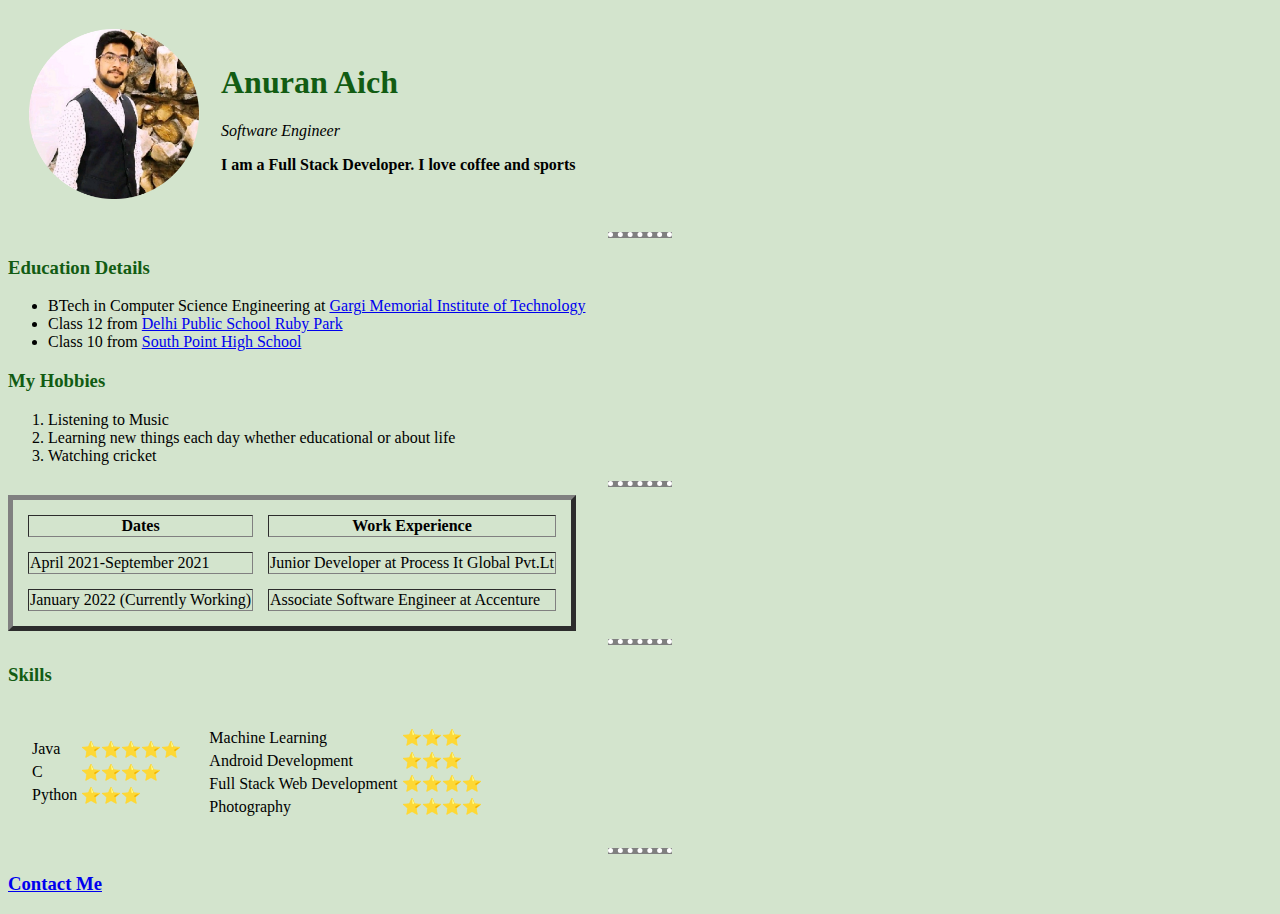
<file: index.html>
<!DOCTYPE html>
<html lang="en">
<head>
    <meta charset="UTF-8"> 
    <!-- Refer to mdn docs--> 
    <!--These meta tags how you should render or display webpage and give information to search engine about content of the website-->
    <title>Anuran's Personal Site</title>
    <link rel="stylesheet" href="styles.css">
</head>
<body>
    <table cellspacing="20">
        <td><img src="ron.png" alt="Anuran Aich Profile Picture" height="170px"></td>
        <td>
            <h1>Anuran Aich</h1>
            <p><em>Software Engineer</em></p>
            <p><strong>I am a Full Stack Developer. I love coffee and sports</strong></p>
        </td>
    </table>
    
    
    <hr size="3" noshade> 
    <h3>Education Details</h3>
    <ul>
        <li>BTech in Computer Science Engineering at <a href="https://www.gmitkolkata.org/">Gargi Memorial Institute of Technology</a></li>
        <li>Class 12 from <a href="https://www.dpskolkata.com/">Delhi Public School Ruby Park</a></li>
        <li>Class 10 from <a href="https://www.southpoint.edu.in">South Point High School</a></li>
    </ul>
    <h3>My Hobbies</h3>
    <ol>
        <li>Listening to Music</li>
        <li>Learning new things each day whether educational or about life</li>
        <li>Watching cricket</li>
    </ol>
    <hr size="3" noshade>
    <table  cellspacing="15" border=5px>
        <thead>
            <th>Dates</th>
            <th>Work Experience</th>
        </thead>
        <tbody>
            <tr>
            <td>April 2021-September 2021</td>
            <td>Junior Developer at Process It Global Pvt.Lt</td>
            </tr>
            <tr>
                <td>January 2022 (Currently Working)</td>
                <td>Associate Software Engineer at Accenture</td>
            </tr>
        </tbody>
    </table>
    <hr size="3" noshade>
    <h3>Skills</h3>
    
    <table cellspacing="20">
        <tr>
            <td>
                <table >
                    <tr>
                        <td>Java</td>
                        <td>⭐⭐⭐⭐⭐</td>
                    </tr>
                    <tr>
                        <td>C</td>
                        <td>⭐⭐⭐⭐</td>
                    </tr>
                    <tr>
                        <td>Python</td>
                        <td>⭐⭐⭐</td>
                    </tr>
                </table>
            </td>
            <td>
                <table >
                <tr>
                    <td>Machine Learning</td>
                    <td>⭐⭐⭐</td>
                </tr>
                <tr>
                    <td>Android Development</td>
                    <td>⭐⭐⭐</td>
                </tr>
                <tr>
                    <td>Full Stack Web Development</td>
                    <td>⭐⭐⭐⭐</td>
                </tr>
                <tr>
                    <td>Photography</td>
                    <td>⭐⭐⭐⭐</td>
                </tr>
                </table>
            </td>
        </tr>
    </table>
    <hr size="3" noshade>
    <h3><a href="contact.html">Contact Me</a></h3>
     

</body>
</html>
</file>
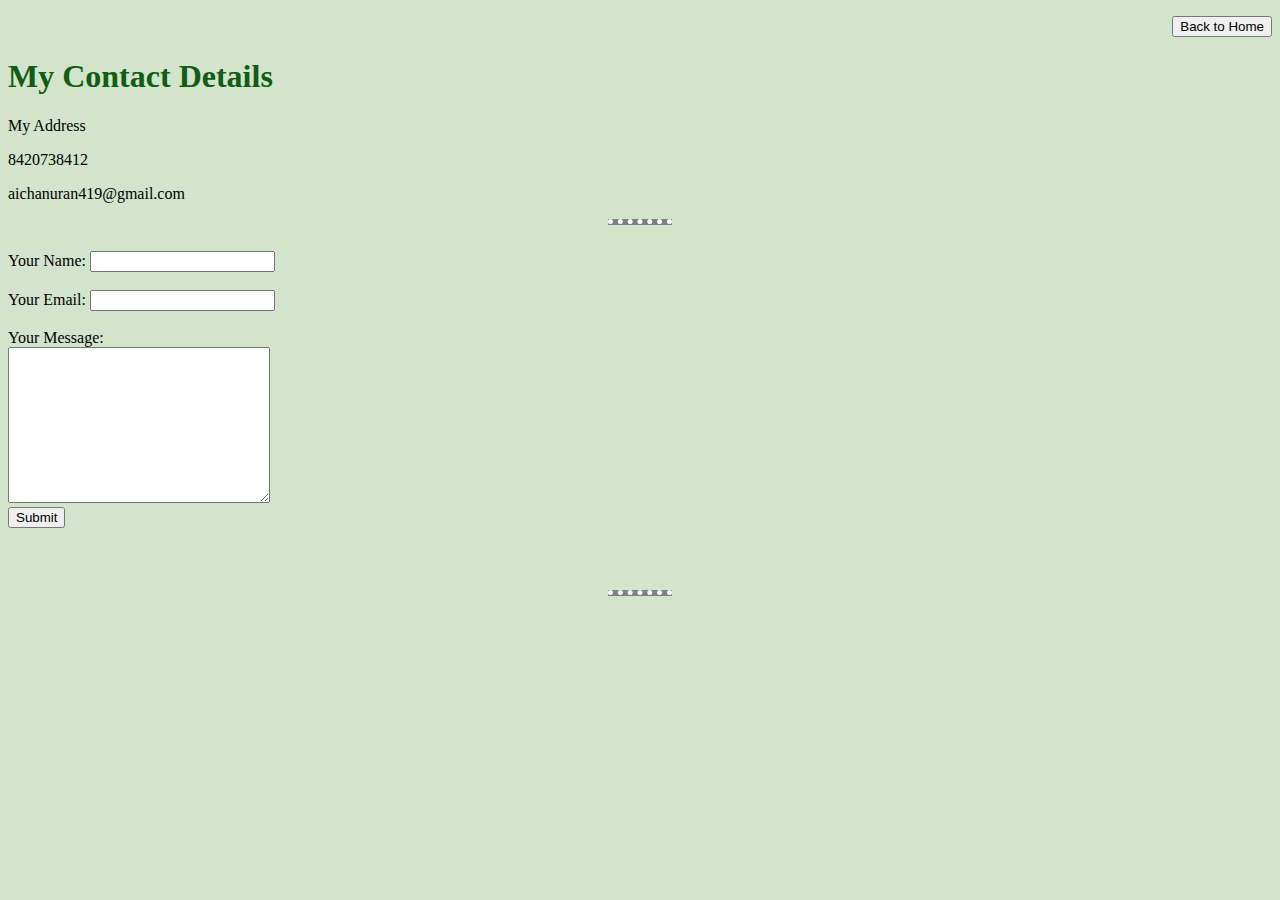
<file: contact.html>
<!DOCTYPE html>
<html lang="en">
<head>
    <meta charset="UTF-8">
    <title>Contact Me</title>
    <link rel="stylesheet" href="styles.css">
</head>
<body>
    <p align="right">
        <a href="index.html"><input type="button" value="Back to Home"/></a>
      </p>
    <h1>My Contact Details</h1>
    <p>My Address</p>
    <p>8420738412</p>
    <p>aichanuran419@gmail.com</p>
    <hr size="3" noshade> 
    <br>
    <form action="mailto:aichanuran419@gmail.com" method="post" enctype="text/plain">
        <label>Your Name:</label>
        <input type="text" name="your_name" value="">
        <br><br>
        <label>Your Email:</label>
        <input type="email" name="your_email" value="">
        <br><br>
        <label>Your Message:</label><br>
        <textarea name="your_message"  cols="30" rows="10"></textarea><br>
        <input type="submit" name="">
    </form>
    <br><br><br>
    <hr size="3" noshade> 
    
</body>
</html>
</file>
<file: styles.css>
body{
    background-color: #D3E4CD;
}

hr{
    border-style: none;
    border-top-style: dotted ;
    border-color: white;
    border-width: 5px;
    width: 5%;
}

h1{
    color: #125C13;
}

h3{
    color: #125C13;
}
</file>
